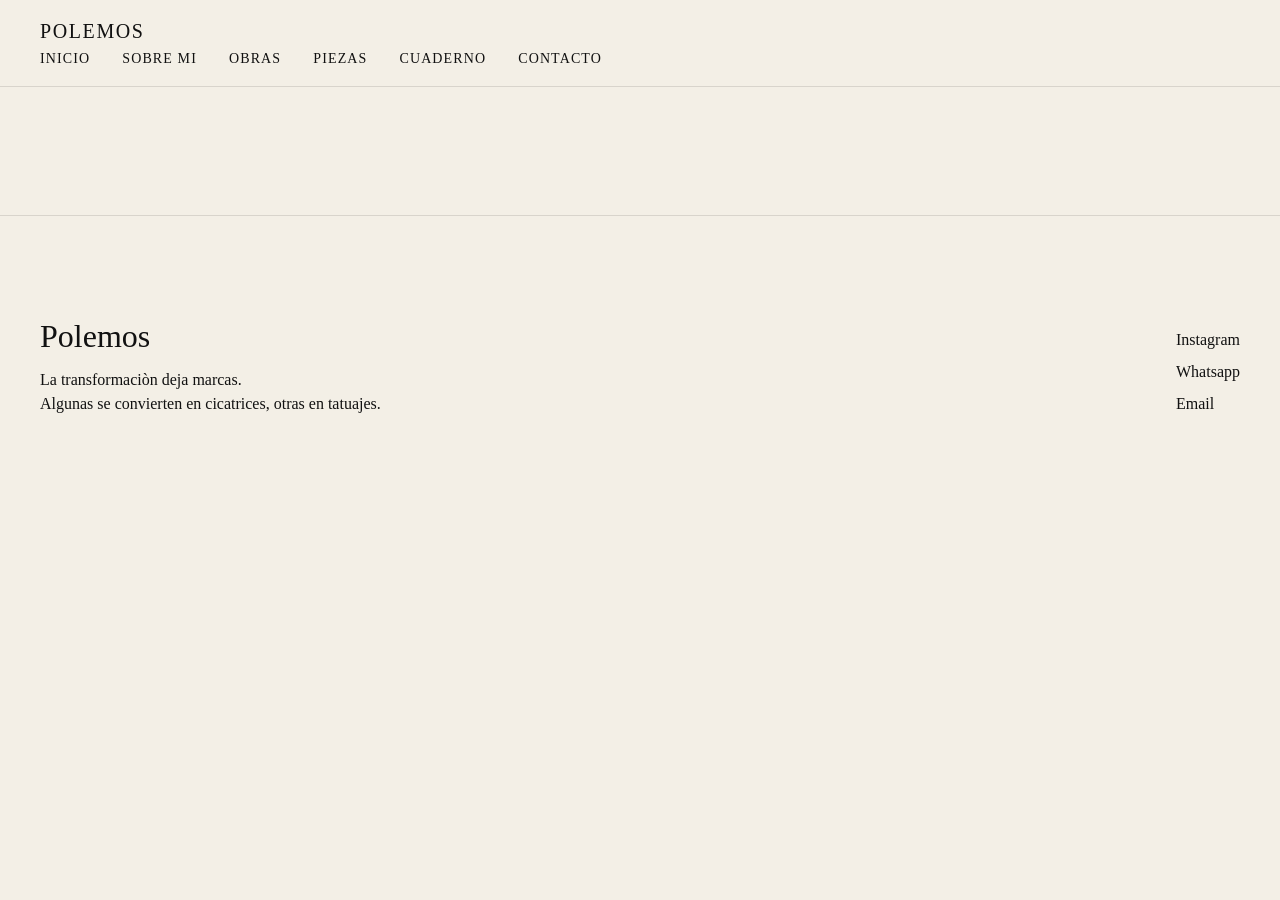
<file: pages/about.html>
<!DOCTYPE html>
<html lang="en">
<head>
    <meta charset="UTF-8">
    <meta name="viewport" content="width=device-width, initial-scale=1.0">
    <title>Polemos - Workshop - Sobre Mi</title>
    <link rel="stylesheet" href="../css/main.css">
</head>
<body>
    <header class="site-header">
        <div class="container siteheader_container">
            <a href="index.html" class="site-logo">Polemos</a>

            <nav class="site-nav" aria-label="Main navigation">
                <ul class="site-nav__list">
                    <li><a href="../index.html">Inicio</a></li>
                    <li><a href="about.html">Sobre Mi</a></li>
                    <li><a href="works.html">Obras</a></li>
                    <li><a href="pieces.html">Piezas</a></li>
                    <li><a href="journal.html">Cuaderno</a></li>
                    <li><a href="contact.html">Contacto</a></li>
                </ul>
            </nav>
        </div>
    </header>

    <footer class="site-footer">
        <div class="container">
            <div class="site-footer__brand">
                <h2 class="site-footer__logo">Polemos</h2>    
                
                <p class="site-footer__quote">
                    La transformaciòn deja marcas.
                </p>

                <p class="site-footer__quote">
                    Algunas se convierten en cicatrices, otras en tatuajes.
                </p>
            </div>

            <div class="site-footer__contact">
                <a href="#" target="_blank">
                    Instagram
                </a>

                <a href="#" target="_blank">
                    Whatsapp
                </a>

                <a href="#" target="_blank">
                    Email
                </a>
            </div>
        </div>
    </footer>
</body>
</html>
</file>
<file: css/main.css>
@import url('./variables.css');
@import url('./reset.css');
@import url('./layout.css');
@import url('./components.css');
</file>
